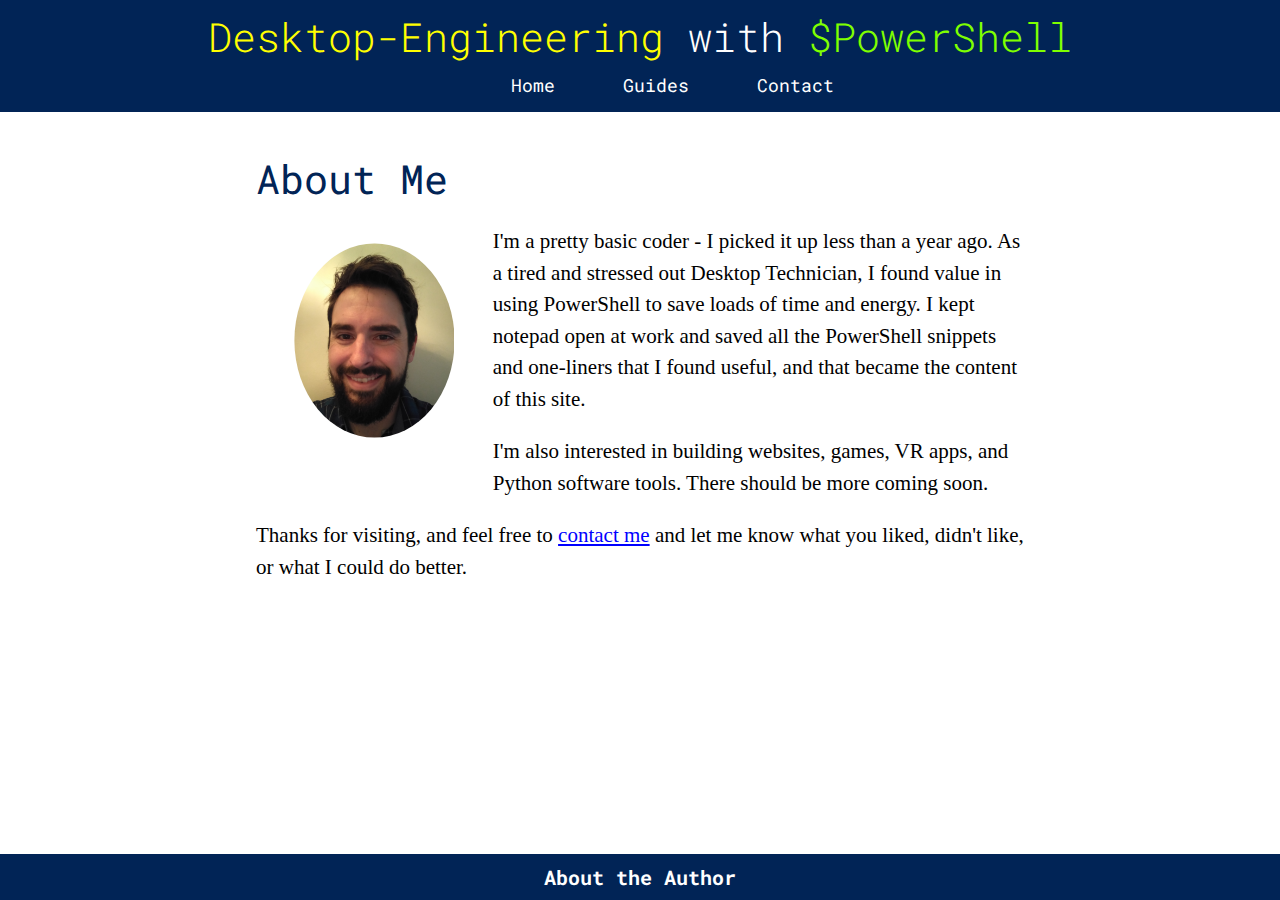
<file: author.html>
<!DOCTYPE html>

<head>
    <meta charset="UTF-8">
    <meta http-equiv="X-UA-Compatible" content="IE=edge">
    <meta name="viewport" content="width=device-width, initial-scale=1.0">

    <title>Desktop-Engineering with PowerShell</title>

    <link rel="stylesheet" href="styles.css">
    <link rel="preconnect" href="https://fonts.gstatic.com">
    <link
        href="https://fonts.googleapis.com/css2?family=Roboto+Mono:ital,wght@0,100;0,200;0,300;0,400;0,500;0,600;0,700;1,100;1,200;1,300;1,400;1,500;1,600;1,700&display=swap"
        rel="stylesheet">
</head>

<body id="home">
    <header>
        <div class="navBackground">
            <div id="pageTitle">
                <div style="color: yellow">
                    Desktop-Engineering<span style="color: white"> with</span><span style="color: chartreuse">
                        $PowerShell</span></div>
            </div>
            <div id="navbar">
                <ul class="nav">
                    <div class="vertical-menu">
                        <a href="./index.html" class="nav-link">Home</a>
                        <a href="./articles.html" class="nav-link">Guides</a>
                        <a href="./contact.html" class="nav-link">Contact</a>
                      </div>

                </ul>
            </div>

        </div>

    <section class="container">
        <div class="articleSpacing">
            <div class="headline">About Me</div>
            <img id="portrait" src="./assets/portrait.PNG">

            <div>
                <p>
                    I'm a pretty basic coder - I picked it up less than a year ago. As a tired and stressed out Desktop Technician, I found value in using PowerShell to save loads of time and energy. I kept 
                    notepad open at work and saved all the PowerShell snippets and one-liners that I found useful, and that became the content of this site.
                </p>
                <p>
                    I'm also interested in building websites, games, VR apps, and Python software tools. There should be more coming soon.
                </p>
                <p>
                    Thanks for visiting, and feel free to <a style="color: blue" href="./contact">contact me</a> and let me know what you liked, didn't like, or what I could do better.
                </p>

                </p>
            </div>

    </section>


    <footer>
        <div>
            <a href="./author.html" class="footer-link">About the Author</a>
        </div>
    </footer>

    <script src="./main.js">

    </script>

</body>
</file>
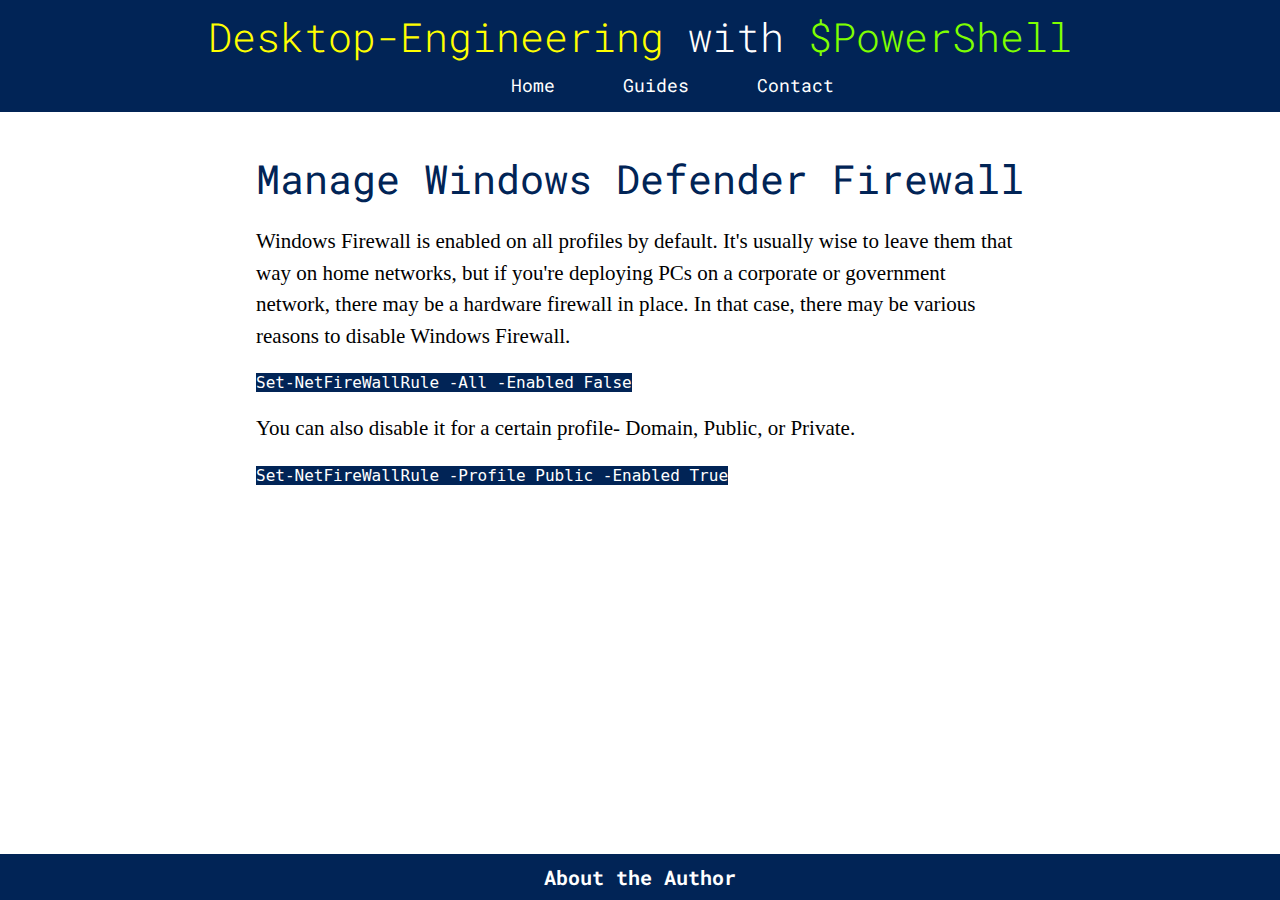
<file: firewall.html>
<!DOCTYPE html>

<head>
    <meta charset="UTF-8">
    <meta http-equiv="X-UA-Compatible" content="IE=edge">
    <meta name="viewport" content="width=device-width, initial-scale=1.0">
    <link rel="stylesheet" href="styles.css">
    <link rel="preconnect" href="https://fonts.gstatic.com">
    <link
        href="https://fonts.googleapis.com/css2?family=Roboto+Mono:ital,wght@0,100;0,200;0,300;0,400;0,500;0,600;0,700;1,100;1,200;1,300;1,400;1,500;1,600;1,700&display=swap"
        rel="stylesheet">
</head>

<body id="home">
    <header>
        <div class="navBackground">
            <div id="pageTitle">
                <div style="color: yellow">
                    Desktop-Engineering<span style="color: white"> with</span><span style="color: chartreuse">
                        $PowerShell</span></div>
            </div>
            <div id="navbar">
                <ul class="nav">
                    <div class="vertical-menu">
                        <a href="./index.html" class="nav-link">Home</a>
                        <a href="./articles.html" class="nav-link">Guides</a>
                        <a href="./contact.html" class="nav-link">Contact</a>
                      </div>

                </ul>
            </div>

        </div>

<section class="container">
    <div class="articleSpacing">    
        <div class="headline">Manage Windows Defender Firewall</div>
        <p>Windows Firewall is enabled on all profiles by default. It's usually wise to leave them that way on home networks, but if you're deploying PCs on a corporate or government network, there may be a hardware firewall in place. In that case,
            there may be various reasons to disable Windows Firewall. </p>
            <code>Set-NetFireWallRule -All -Enabled False</code>
            <p>You can also disable it for a certain profile- Domain, Public, or Private.</p>
            <code>Set-NetFireWallRule -Profile Public -Enabled True</code>
            </div>

            <footer>
                <div>
                    <a href="./author.html" class="footer-link">About the Author</a>
                </div>
            </footer>
</file>
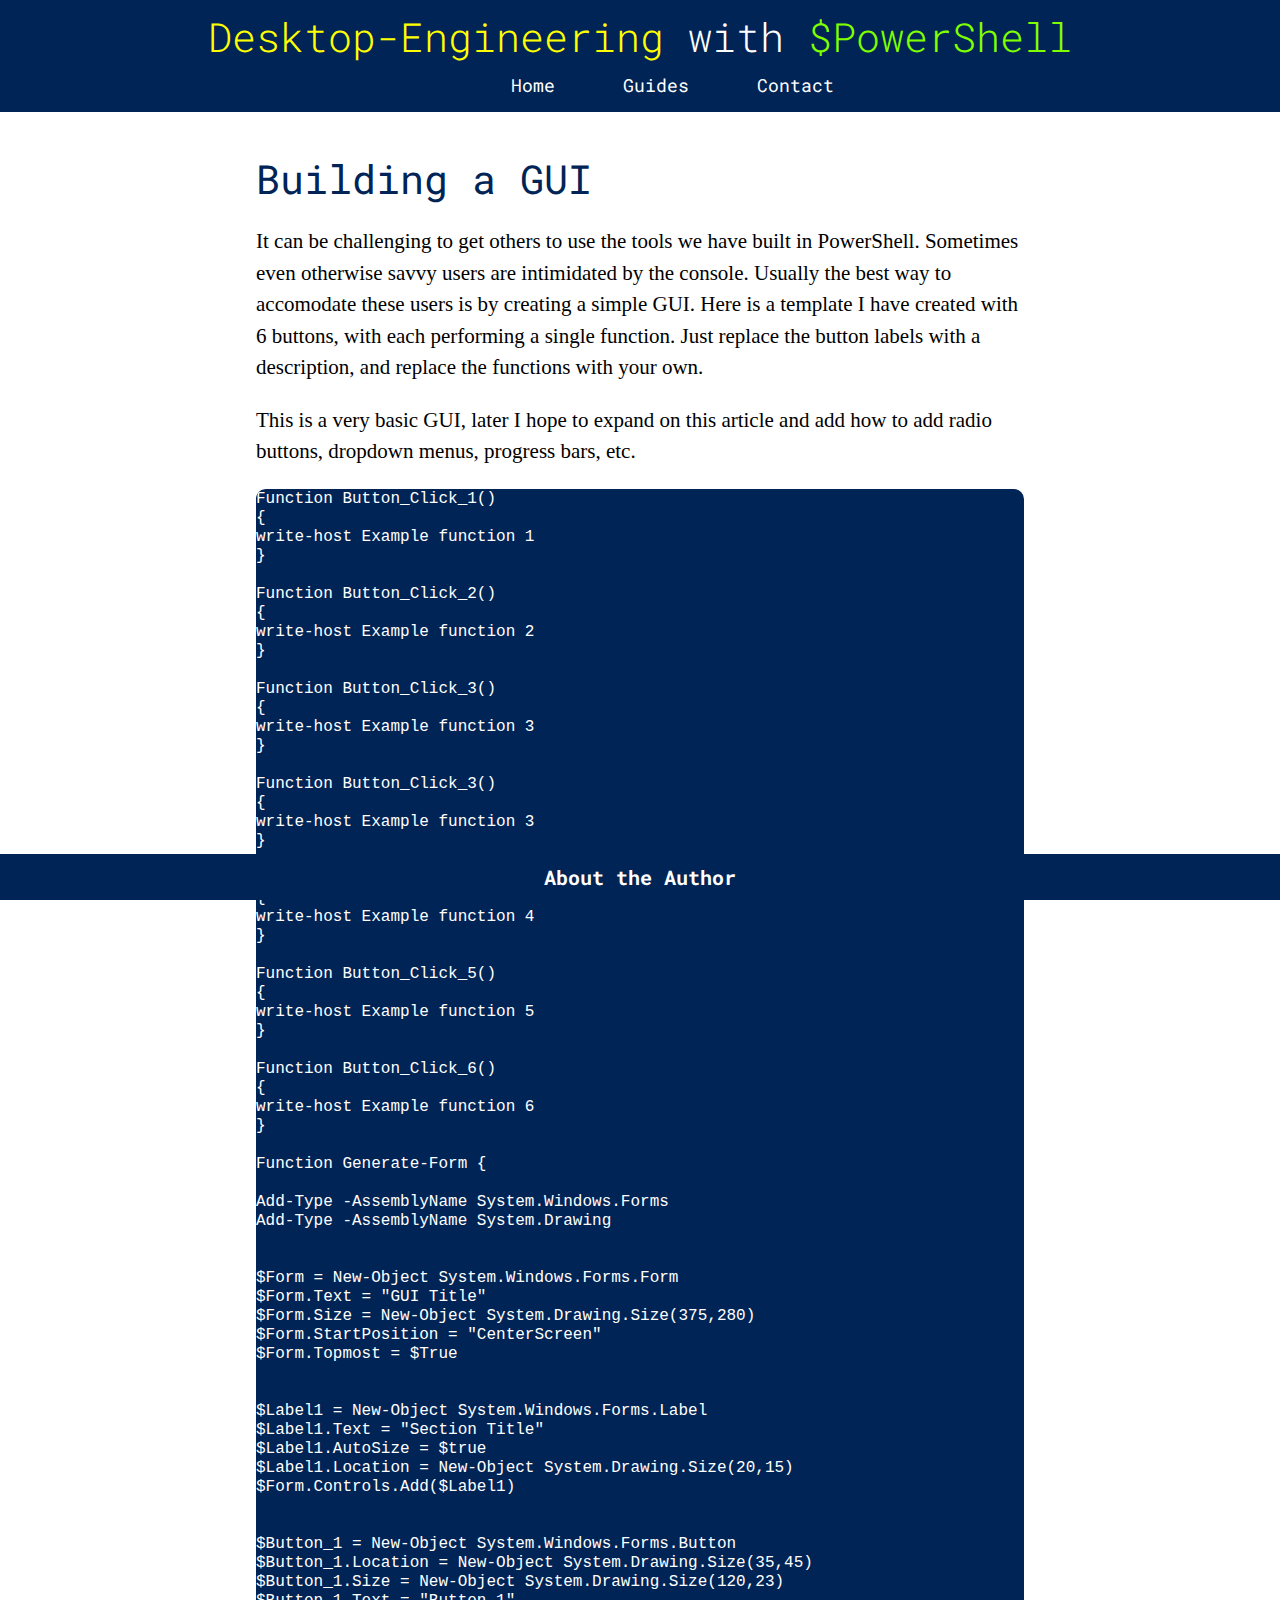
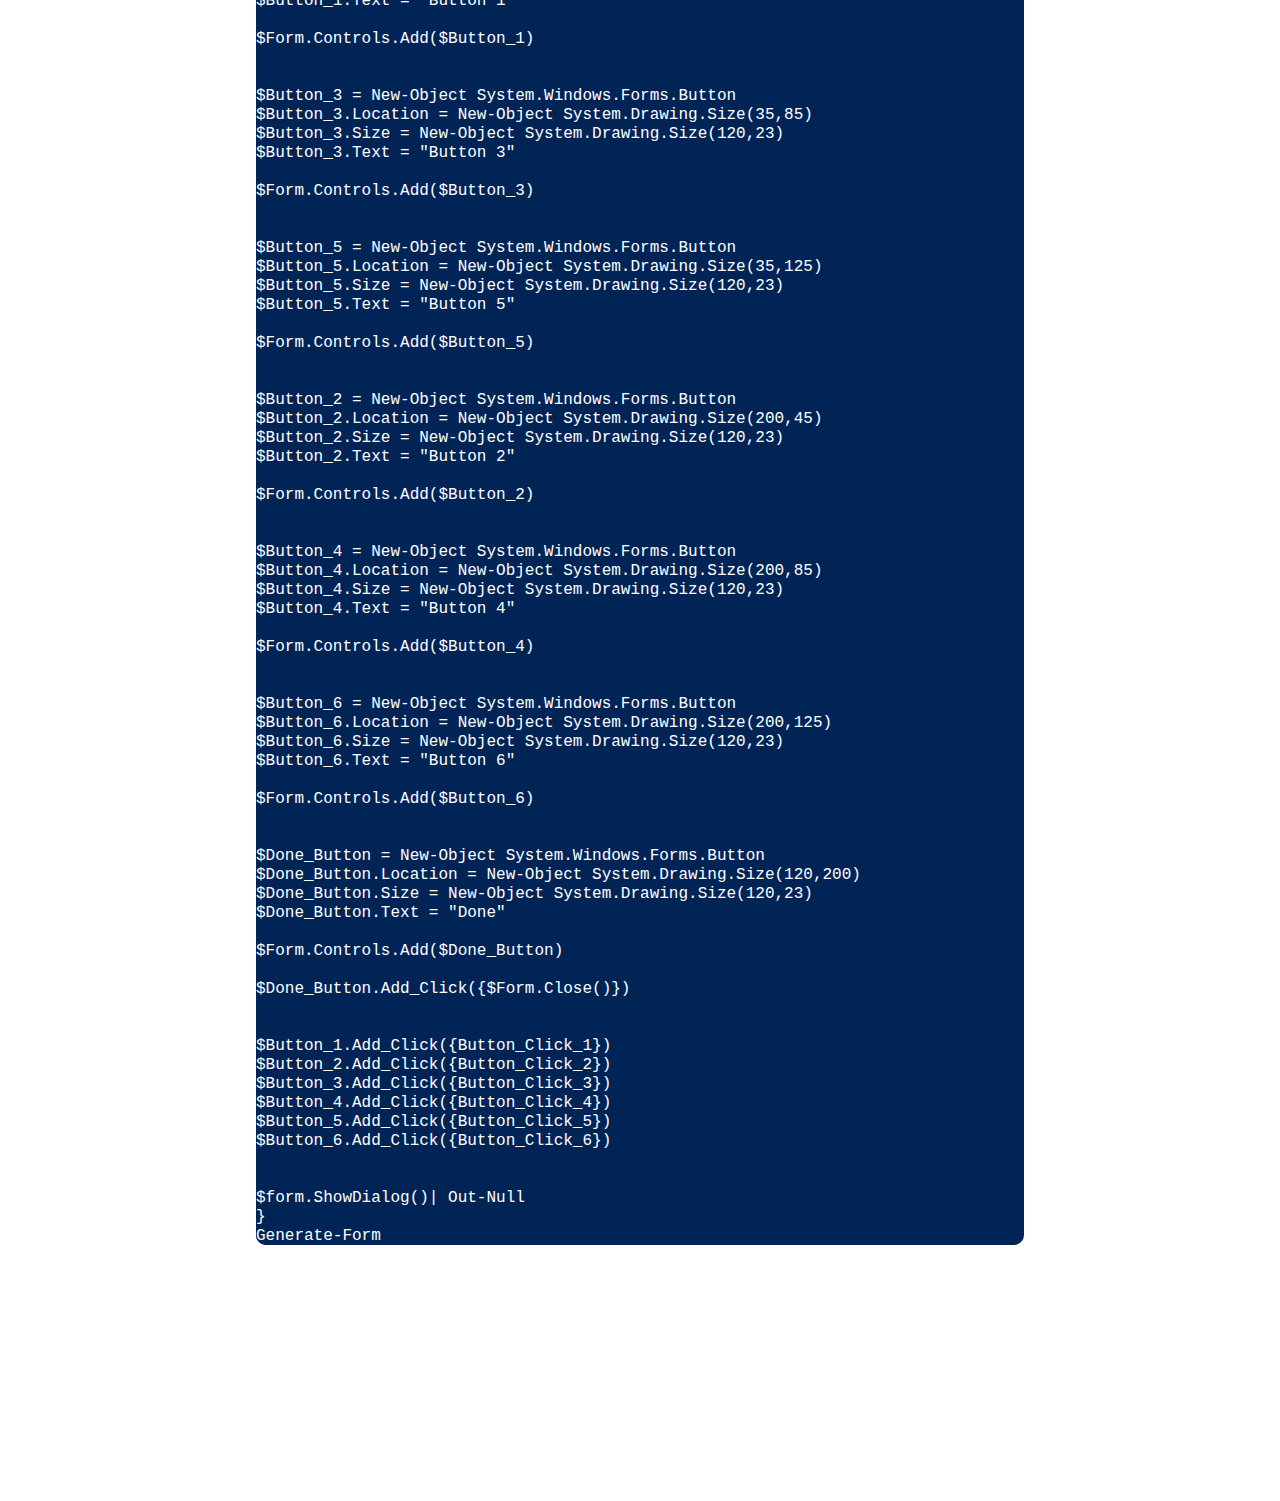
<file: gui.html>
<!DOCTYPE html>

<head>
    <meta charset="UTF-8">
    <meta http-equiv="X-UA-Compatible" content="IE=edge">
    <meta name="viewport" content="width=device-width, initial-scale=1.0">
    <link rel="stylesheet" href="styles.css">
    <link rel="preconnect" href="https://fonts.gstatic.com">
    <link
        href="https://fonts.googleapis.com/css2?family=Roboto+Mono:ital,wght@0,100;0,200;0,300;0,400;0,500;0,600;0,700;1,100;1,200;1,300;1,400;1,500;1,600;1,700&display=swap"
        rel="stylesheet">
</head>

<body id="home">
    <header>
        <div class="navBackground">
            <div id="pageTitle">
                <div style="color: yellow">
                    Desktop-Engineering<span style="color: white"> with</span><span style="color: chartreuse">
                        $PowerShell</span></div>
            </div>
            <div id="navbar">
                <ul class="nav">
                    <div class="vertical-menu">
                        <a href="./index.html" class="nav-link">Home</a>
                        <a href="./articles.html" class="nav-link">Guides</a>
                        <a href="./contact.html" class="nav-link">Contact</a>
                      </div>

                </ul>
            </div>

        </div>

<section class="container">
    <div class="articleSpacing">    
        <div class="headline">Building a GUI</div>
        <div>
            <p>It can be challenging to get others to use the tools we have built in PowerShell. Sometimes even otherwise savvy users are intimidated by the console. Usually the best way to accomodate these users is by
                creating a simple GUI. Here is a template I have created with 6 buttons, with each performing a single function. Just replace the button labels with a description, and replace the functions with your own.</p>
                <p>This is a very basic GUI, later I hope to expand on this article and add how to add radio buttons, dropdown menus, progress bars, etc.
                <div class="code_block">
                <code>
                    Function Button_Click_1()<br>
                    {<br>
                       write-host Example function 1<br>
                    }<br>
                    <br>
                    Function Button_Click_2()<br>
                    {<br>
                       write-host Example function 2<br>
                    }<br>
                    <br>
                    Function Button_Click_3()<br>
                    {<br>
                       write-host Example function 3<br>
                    }<br>
                    <br>
                    Function Button_Click_3()<br>
                    {<br>
                       write-host Example function 3<br>
                    }<br>
                    <br>
                    Function Button_Click_4()<br>
                    {<br>
                       write-host Example function 4<br>
                    }<br>
                    <br>
                    Function Button_Click_5()<br>
                    {<br>
                       write-host Example function 5<br>
                    }<br>
                    <br>
                    Function Button_Click_6()<br>
                    {<br>
                       write-host Example function 6<br>
                    }<br>
                    <br>
                    Function Generate-Form {<br>
                        <br>
                        Add-Type -AssemblyName System.Windows.Forms<br> 
                        Add-Type -AssemblyName System.Drawing<br>
                        <br>
                        <br>
                        $Form = New-Object System.Windows.Forms.Form<br>
                        $Form.Text = "GUI Title"<br>
                        $Form.Size = New-Object System.Drawing.Size(375,280)<br>
                        $Form.StartPosition = "CenterScreen"<br>
                        $Form.Topmost = $True<br>
                        <br>
                        <br>
                        $Label1 = New-Object System.Windows.Forms.Label<br>
                        $Label1.Text = "Section Title"<br>
                        $Label1.AutoSize = $true<br>
                        $Label1.Location = New-Object System.Drawing.Size(20,15)<br>
                        $Form.Controls.Add($Label1)<br>
                        <br>
                        <br>
                        $Button_1 = New-Object System.Windows.Forms.Button<br>
                        $Button_1.Location = New-Object System.Drawing.Size(35,45)<br>
                        $Button_1.Size = New-Object System.Drawing.Size(120,23)<br>
                        $Button_1.Text = "Button 1"<br>
                        <br>
                        $Form.Controls.Add($Button_1)<br>
                        <br>
                        <br>
                        $Button_3 = New-Object System.Windows.Forms.Button<br>
                        $Button_3.Location = New-Object System.Drawing.Size(35,85)<br>
                        $Button_3.Size = New-Object System.Drawing.Size(120,23)<br>
                        $Button_3.Text = "Button 3"<br>
                        <br>
                        $Form.Controls.Add($Button_3)<br>
                        <br>
                        <br>
                        $Button_5 = New-Object System.Windows.Forms.Button<br>
                        $Button_5.Location = New-Object System.Drawing.Size(35,125)<br>
                        $Button_5.Size = New-Object System.Drawing.Size(120,23)<br>
                        $Button_5.Text = "Button 5"<br>
                        <br>
                        $Form.Controls.Add($Button_5)<br>
                        <br>
                        <br>
                        $Button_2 = New-Object System.Windows.Forms.Button<br>
                        $Button_2.Location = New-Object System.Drawing.Size(200,45)<br>
                        $Button_2.Size = New-Object System.Drawing.Size(120,23)<br>
                        $Button_2.Text = "Button 2"<br>
                        <br>
                        $Form.Controls.Add($Button_2)<br>
                        <br>
                        <br>
                        $Button_4 = New-Object System.Windows.Forms.Button<br>
                        $Button_4.Location = New-Object System.Drawing.Size(200,85)<br>
                        $Button_4.Size = New-Object System.Drawing.Size(120,23)<br>
                        $Button_4.Text = "Button 4"<br>
                        <br>
                        $Form.Controls.Add($Button_4)<br>
                        <br>
                        <br>
                        $Button_6 = New-Object System.Windows.Forms.Button<br>
                        $Button_6.Location = New-Object System.Drawing.Size(200,125)<br>
                        $Button_6.Size = New-Object System.Drawing.Size(120,23)<br>
                        $Button_6.Text = "Button 6"<br>
                        <br>
                        $Form.Controls.Add($Button_6)<br>
                        <br>
                    
                        <br>
                        $Done_Button = New-Object System.Windows.Forms.Button<br>
                        $Done_Button.Location = New-Object System.Drawing.Size(120,200)<br>
                        $Done_Button.Size = New-Object System.Drawing.Size(120,23)<br>
                        $Done_Button.Text = "Done"<br>
                        <br>
                        $Form.Controls.Add($Done_Button)<br>
                        <br>
                        $Done_Button.Add_Click({$Form.Close()})<br>
                        <br>
                        <br>
                        $Button_1.Add_Click({Button_Click_1})<br>
                        $Button_2.Add_Click({Button_Click_2})<br>
                        $Button_3.Add_Click({Button_Click_3})<br>
                        $Button_4.Add_Click({Button_Click_4})<br>
                        $Button_5.Add_Click({Button_Click_5})<br>
                        $Button_6.Add_Click({Button_Click_6})<br>
                        <br>
                        <br>
                        $form.ShowDialog()| Out-Null<br>
                    } <br>
                    Generate-Form</code></div class="code_block">
            </p>
        </div>
</section>

<footer>
    <div>
        <a href="./author.html" class="footer-link">About the Author</a>
    </div>
</footer>

</body>
</file>
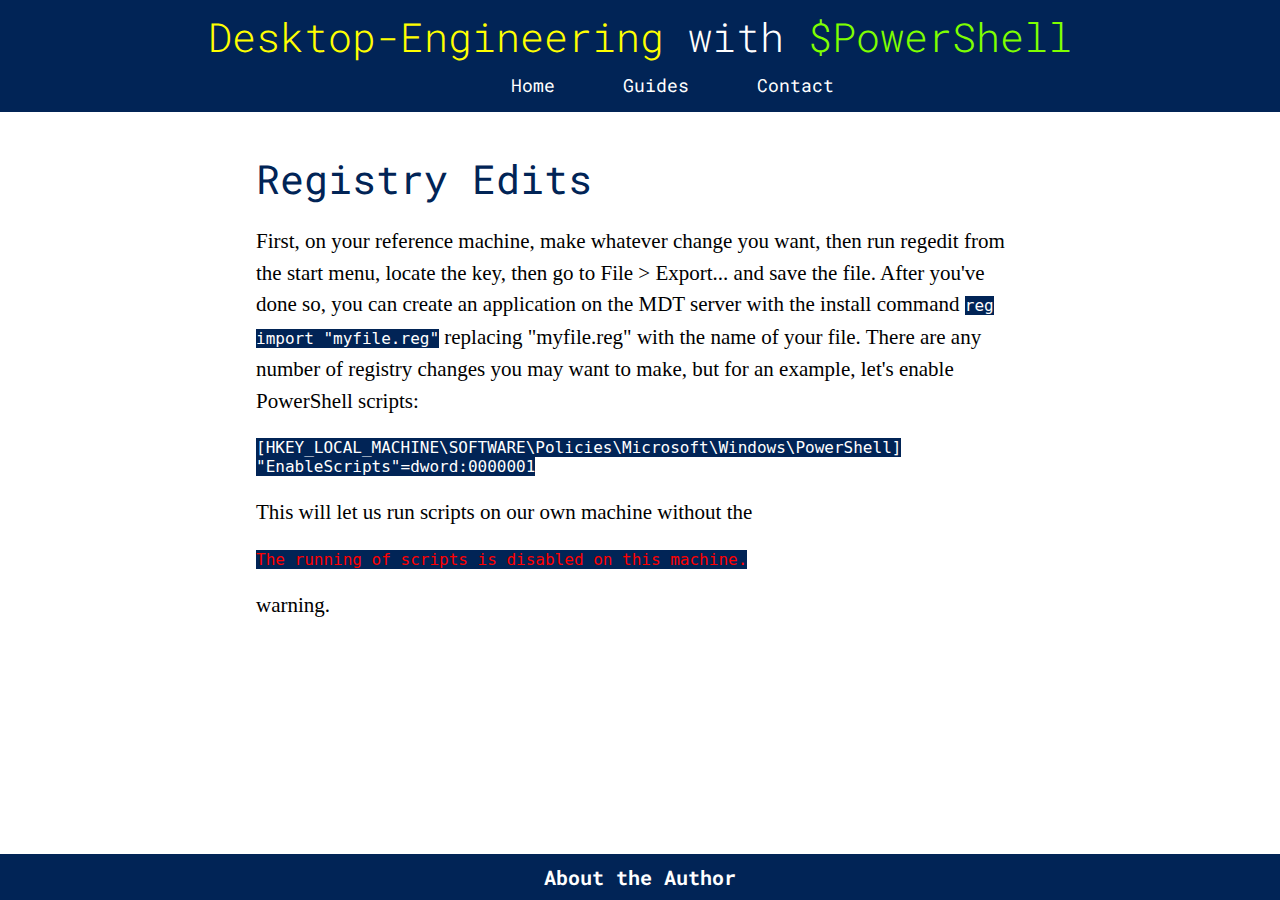
<file: registry.html>
<!DOCTYPE html>

<head>
    <meta charset="UTF-8">
    <meta http-equiv="X-UA-Compatible" content="IE=edge">
    <meta name="viewport" content="width=device-width, initial-scale=1.0">
    <link rel="stylesheet" href="styles.css">
    <link rel="preconnect" href="https://fonts.gstatic.com">
    <link
        href="https://fonts.googleapis.com/css2?family=Roboto+Mono:ital,wght@0,100;0,200;0,300;0,400;0,500;0,600;0,700;1,100;1,200;1,300;1,400;1,500;1,600;1,700&display=swap"
        rel="stylesheet">
</head>

<body id="home">
    <header>
        <div class="navBackground">
            <div id="pageTitle">
                <div style="color: yellow">
                    Desktop-Engineering<span style="color: white"> with</span><span style="color: chartreuse">
                        $PowerShell</span></div>
            </div>
            <div id="navbar">
                <ul class="nav">
                    <div class="vertical-menu">
                        <a href="./index.html" class="nav-link">Home</a>
                        <a href="./articles.html" class="nav-link">Guides</a>
                        <a href="./contact.html" class="nav-link">Contact</a>
                      </div>

                </ul>
            </div>

        </div>

<section class="container">
    <div class="articleSpacing">
    <div class="headline">Registry Edits</div>

    <p> First, on your reference machine, make whatever change you want, then run regedit from the start menu, locate the
        key, then go to File > Export... and
        save the file. After you've done so, you can create an application on the MDT server with the install command
        <code>reg import "myfile.reg"</code> replacing "myfile.reg" with the name of your file. There are any number of
        registry changes you may want to make, but for an example, let's enable PowerShell scripts:</p>

    <div>
        <code>
            [HKEY_LOCAL_MACHINE\SOFTWARE\Policies\Microsoft\Windows\PowerShell]<br>"EnableScripts"=dword:0000001<br>
        </code>
    </div>

    <p> This will let us run scripts on our own machine without the</p>
        <code style="color: red">The running of scripts is disabled on this machine.</code>
    <p> warning.</p>
    </div>
    
</section>

<footer>
    <div>
        <a href="./author.html" class="footer-link">About the Author</a>
    </div>
</footer>

</body>
</file>
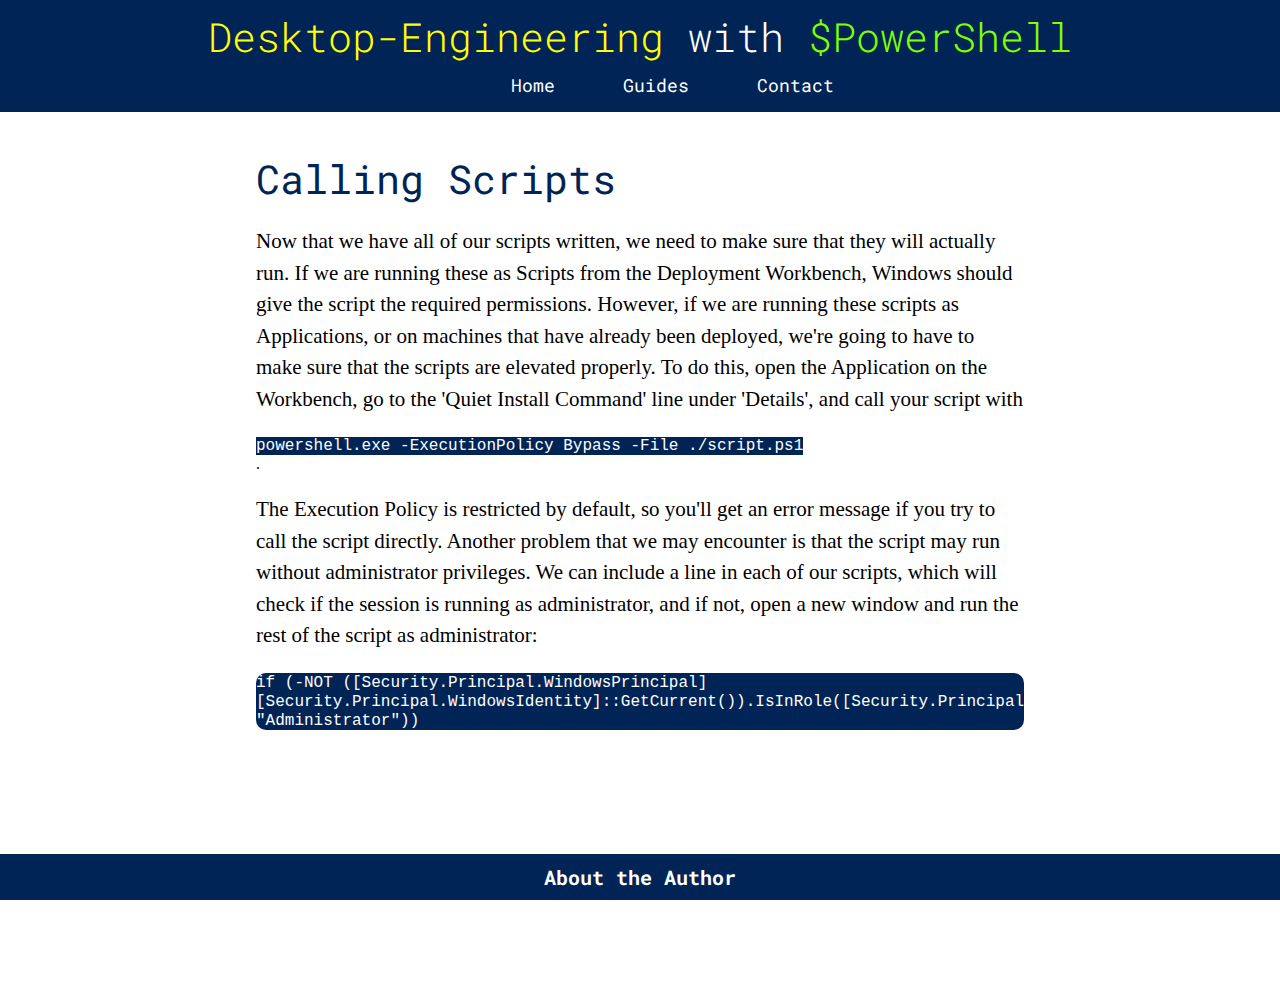
<file: script.html>
<!DOCTYPE html>

<head>
    <meta charset="UTF-8">
    <meta http-equiv="X-UA-Compatible" content="IE=edge">
    <meta name="viewport" content="width=device-width, initial-scale=1.0">
    <link rel="stylesheet" href="styles.css">
    <link rel="preconnect" href="https://fonts.gstatic.com">
    <link
        href="https://fonts.googleapis.com/css2?family=Roboto+Mono:ital,wght@0,100;0,200;0,300;0,400;0,500;0,600;0,700;1,100;1,200;1,300;1,400;1,500;1,600;1,700&display=swap"
        rel="stylesheet">
</head>

    <body id="home">
        <header>
            <div class="navBackground">
                <div id="pageTitle">
                    <div style="color: yellow">
                        Desktop-Engineering<span style="color: white"> with</span><span style="color: chartreuse">
                            $PowerShell</span></div>
                </div>
                <div id="navbar">
                    <ul class="nav">
                        <div class="vertical-menu">
                            <a href="./index.html" class="nav-link">Home</a>
                            <a href="./articles.html" class="nav-link">Guides</a>
                            <a href="./contact.html" class="nav-link">Contact</a>
                          </div>
    
                    </ul>
                </div>
    
            </div>

    <section class="container">
        <div class="articleSpacing">
            <div class="headline">Calling Scripts</div>

            <p> Now that we have all of our scripts written, we need to make sure that they will actually run. If we are running these as Scripts from the Deployment Workbench, Windows should give the script the required permissions. However, if we are running
                these scripts as Applications, or on machines that have already been deployed, we're going to have to make sure that the scripts are elevated properly. To do this, open the Application on the Workbench, go to the 'Quiet Install Command' line under 'Details', 
                and call your script with</p>
        
                <div>
                    <code>powershell.exe -ExecutionPolicy Bypass -File ./script.ps1</code>
                </div>.<br>
        
            <p> The Execution Policy is restricted by default, so you'll get an error message if you try to call the script directly. Another problem that we may encounter
                is that the script may run without administrator privileges. We can include a line in each of our scripts, which will check if the session is running as administrator, and if not, open a new window and run the rest of the script as administrator:</p>

                <div class="code_block">
                    <code>if (-NOT ([Security.Principal.WindowsPrincipal][Security.Principal.WindowsIdentity]::GetCurrent()).IsInRole([Security.Principal.WindowsBuiltInRole] "Administrator"))</code>
                </div>
    </div>
</section>

<footer>
    <div>
        <a href="./author.html" class="footer-link">About the Author</a>
    </div>
</footer>

</body>
</file>
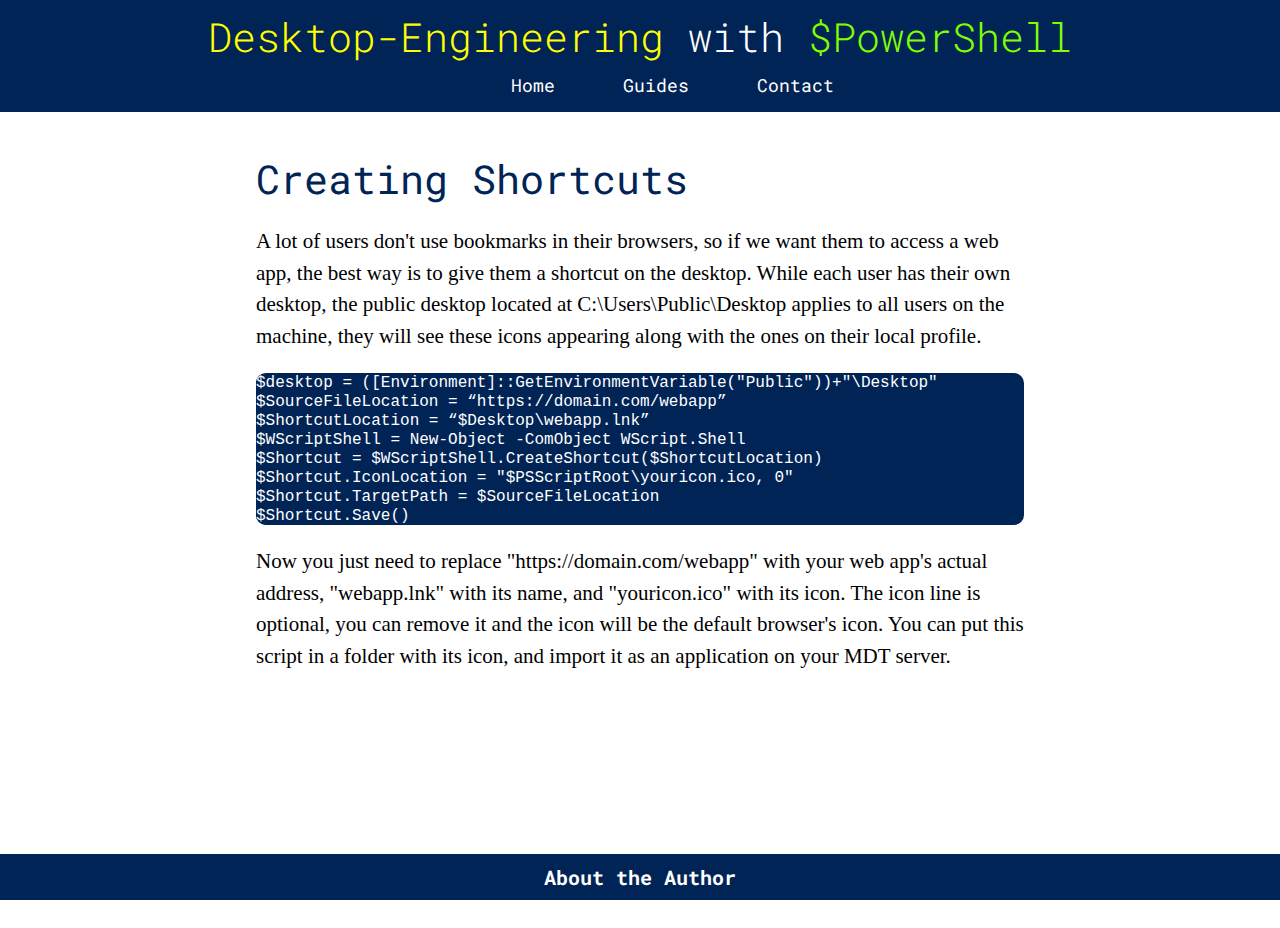
<file: shortcut.html>
<!DOCTYPE html>

<head>
    <meta charset="UTF-8">
    <meta http-equiv="X-UA-Compatible" content="IE=edge">
    <meta name="viewport" content="width=device-width, initial-scale=1.0">
    <link rel="stylesheet" href="styles.css">
    <link rel="preconnect" href="https://fonts.gstatic.com">
    <link
        href="https://fonts.googleapis.com/css2?family=Roboto+Mono:ital,wght@0,100;0,200;0,300;0,400;0,500;0,600;0,700;1,100;1,200;1,300;1,400;1,500;1,600;1,700&display=swap"
        rel="stylesheet">
</head>

<body id="home">
    <header>
        <div class="navBackground">
            <div id="pageTitle">
                <div style="color: yellow">
                    Desktop-Engineering<span style="color: white"> with</span><span style="color: chartreuse">
                        $PowerShell</span></div>
            </div>
            <div id="navbar">
                <ul class="nav">
                    <div class="vertical-menu">
                        <a href="./index.html" class="nav-link">Home</a>
                        <a href="./articles.html" class="nav-link">Guides</a>
                        <a href="./contact.html" class="nav-link">Contact</a>
                      </div>

                </ul>
            </div>

        </div>
      
<section class="container">
    <div class="articleSpacing">
        <div class="headline">Creating Shortcuts</div>

        <p> A lot of users don't use bookmarks in their browsers, so if we want them to access a web app, the best way is to give them a shortcut on the desktop. While each user has their own desktop, the public desktop located at C:\Users\Public\Desktop 
            applies to all users on the machine, they will see these icons appearing along with the ones on their local profile.</p> 
        
            <div class="code_block">
                <code>$desktop = ([Environment]::GetEnvironmentVariable("Public"))+"\Desktop"<br>$SourceFileLocation = “https://domain.com/webapp”<br>
                $ShortcutLocation = “$Desktop\webapp.lnk”<br>$WScriptShell = New-Object -ComObject WScript.Shell<br>$Shortcut = $WScriptShell.CreateShortcut($ShortcutLocation)<br>$Shortcut.IconLocation = "$PSScriptRoot\youricon.ico, 0"<br>
                $Shortcut.TargetPath = $SourceFileLocation<br>$Shortcut.Save()</code>
            </div>
  
        <p> Now you just need to replace "https://domain.com/webapp" with your web app's actual address, "webapp.lnk" with its name, and "youricon.ico" with its icon. The icon line is optional, you can remove it and the icon will be the default browser's icon. 
            You can put this script in a folder with its icon, and import it as an application on your MDT server.
        </p>
        </div>
</section>

<footer>
    <div>
        <a href="./author.html" class="footer-link">About the Author</a>
    </div>
</footer>

</body>
</file>
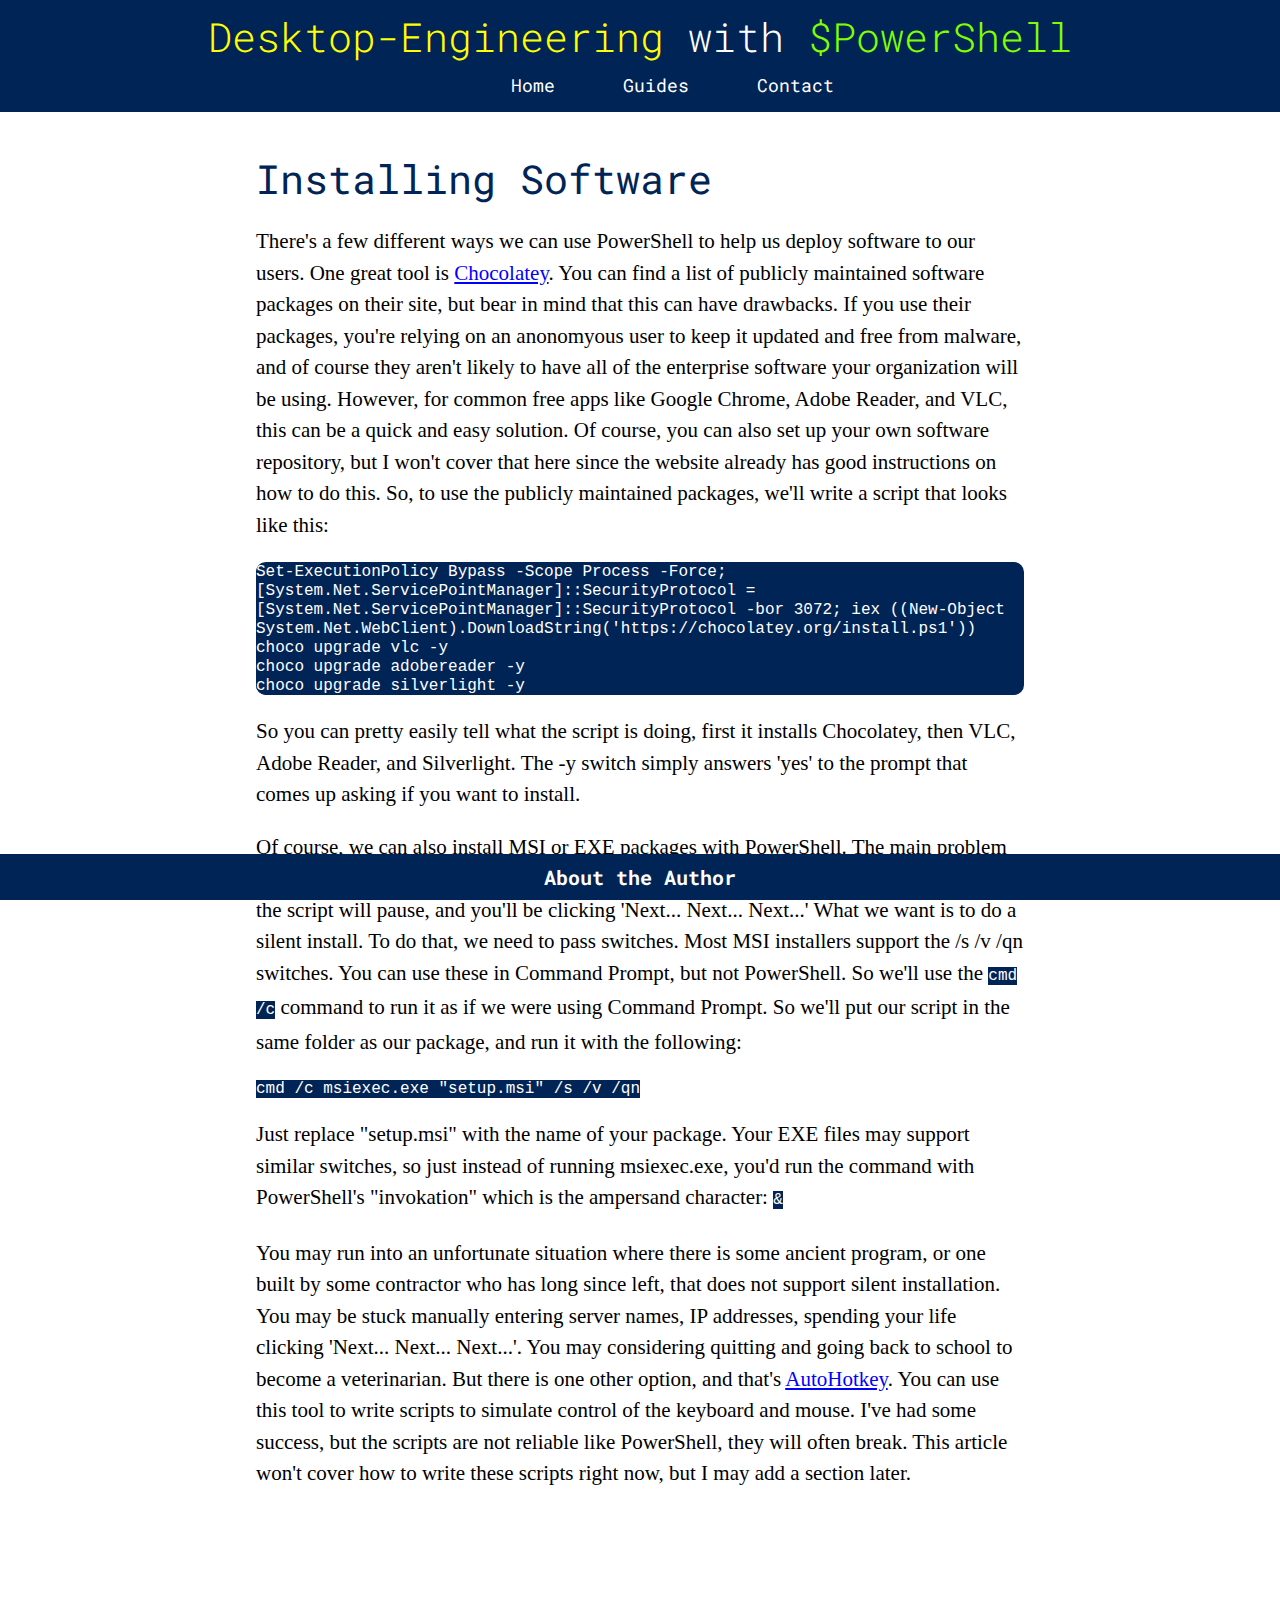
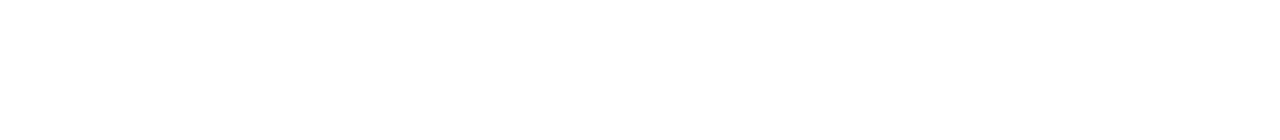
<file: software.html>
<!DOCTYPE html>

<head>
    <meta charset="UTF-8">
    <meta http-equiv="X-UA-Compatible" content="IE=edge">
    <meta name="viewport" content="width=device-width, initial-scale=1.0">
    <link rel="stylesheet" href="styles.css">
    <link rel="preconnect" href="https://fonts.gstatic.com">
    <link
        href="https://fonts.googleapis.com/css2?family=Roboto+Mono:ital,wght@0,100;0,200;0,300;0,400;0,500;0,600;0,700;1,100;1,200;1,300;1,400;1,500;1,600;1,700&display=swap"
        rel="stylesheet">
</head>

<body id="home">
    <header>
        <div class="navBackground">
            <div id="pageTitle">
                <div style="color: yellow">
                    Desktop-Engineering<span style="color: white"> with</span><span style="color: chartreuse">
                        $PowerShell</span></div>
            </div>
            <div id="navbar">
                <ul class="nav">
                    <div class="vertical-menu">
                        <a href="./index.html" class="nav-link">Home</a>
                        <a href="./articles.html" class="nav-link">Guides</a>
                        <a href="./contact.html" class="nav-link">Contact</a>
                      </div>

                </ul>
            </div>

        </div>

<section class="container">
    <div class="articleSpacing">
        <div class="headline">Installing Software</div>

        <p> There's a few different ways we can use PowerShell to help us deploy software to our users. One great tool is <a href=https://chocolatey.org target="_blank" rel="noopener noreferrer" style="color: blue">Chocolatey</a>. You can find a list of publicly maintained software packages on their site, but bear in 
            mind that this can have drawbacks. If you use their packages, you're relying on an anonomyous user to keep it updated and free from malware, and of course they aren't likely to have all of the enterprise software your organization will be using. However, for common
            free apps like Google Chrome, Adobe Reader, and VLC, this can be a quick and easy solution. Of course, you can also set up your own software repository, but I won't cover that here since the website already has good instructions on how to do this. So,
            to use the publicly maintained packages, we'll write a script that looks like this:</p>

            <div class="code_block">
                <code>Set-ExecutionPolicy Bypass -Scope Process -Force; [System.Net.ServicePointManager]::SecurityProtocol = [System.Net.ServicePointManager]::SecurityProtocol -bor 3072; iex ((New-Object System.Net.WebClient).DownloadString('https://chocolatey.org/install.ps1'))
                    <br>choco upgrade vlc -y<br>choco upgrade adobereader -y<br>choco upgrade silverlight -y
                </code>
            </div>

        <p> So you can pretty easily tell what the script is doing, first it installs Chocolatey, then VLC, Adobe Reader, and Silverlight. The -y switch simply answers 'yes' to the prompt that comes up asking if you want to install.</p>
        <p> Of course, we can also install MSI or EXE packages with PowerShell. The main problem we'll run into is passing switches- if we simply run the installer, a window will open and the script will pause, and you'll be clicking 'Next... Next... Next...' What we 
            want is to do a silent install. To do that, we need to pass switches. Most MSI installers support the /s /v /qn switches. You can use these in Command Prompt, but not PowerShell. So we'll use the <code>cmd /c</code> command to run it as if we were
            using Command Prompt. So we'll put our script in the same folder as our package, and run it with the following:<div><code>cmd /c msiexec.exe "setup.msi" /s /v /qn</code></div><p> Just replace "setup.msi" with the name of your package. Your EXE files may support similar
            switches, so just instead of running msiexec.exe, you'd run the command with PowerShell's "invokation" which is the ampersand character: <code>&</code></p>
        </p>
        <p> You may run into an unfortunate situation where there is some ancient program, or one built by some contractor who has long since left, that does not support silent installation. You may be stuck manually entering server names, IP addresses, spending your
            life clicking 'Next... Next... Next...'. You may considering quitting and going back to school to become a veterinarian. But there is one other option, and that's <a href="https://www.autohotkey.com/" target="_blank" rel="noopener noreferrer" style="color: blue">AutoHotkey</a>. You can use this tool to write scripts
            to simulate control of the keyboard and mouse. I've had some success, but the scripts are not reliable like PowerShell, they will often break. This article won't cover how to write these scripts right now, but I may add a section later.
        </p>
        </div>
</section>

<footer>
    <div class="wrapper">
        <a href="./author.html" class="footer-link">About the Author</a>
        <div class="push"></div>
</div>
</footer>

</body>
</file>
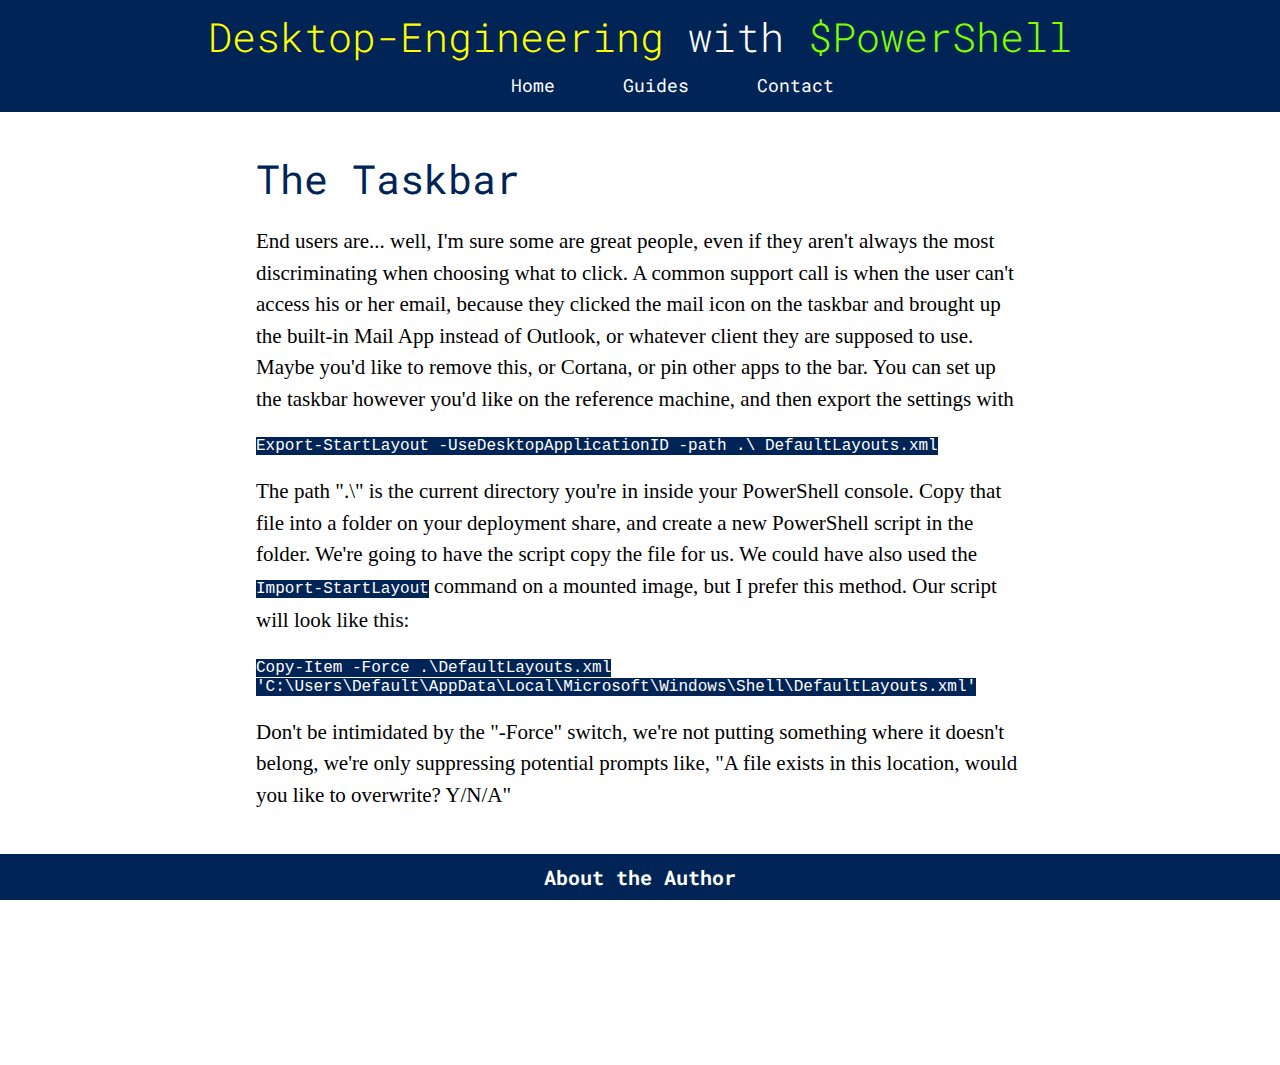
<file: taskbar.html>
<!DOCTYPE html>

<head>
    <meta charset="UTF-8">
    <meta http-equiv="X-UA-Compatible" content="IE=edge">
    <meta name="viewport" content="width=device-width, initial-scale=1.0">
    <link rel="stylesheet" href="styles.css">
    <link rel="preconnect" href="https://fonts.gstatic.com">
    <link
        href="https://fonts.googleapis.com/css2?family=Roboto+Mono:ital,wght@0,100;0,200;0,300;0,400;0,500;0,600;0,700;1,100;1,200;1,300;1,400;1,500;1,600;1,700&display=swap"
        rel="stylesheet">
</head>

<body id="home">
    <header>
        <div class="navBackground">
            <div id="pageTitle">
                <div style="color: yellow">
                    Desktop-Engineering<span style="color: white"> with</span><span style="color: chartreuse">
                        $PowerShell</span></div>
            </div>
            <div id="navbar">
                <ul class="nav">
                    <div class="vertical-menu">
                        <a href="./index.html" class="nav-link">Home</a>
                        <a href="./articles.html" class="nav-link">Guides</a>
                        <a href="./contact.html" class="nav-link">Contact</a>
                      </div>

                </ul>
            </div>

        </div>

<section class="container">
    <div class="articleSpacing">
        <div class="headline">The Taskbar</div>
            <div>
                <p> End users are... well, I'm sure some are great people, even if they aren't always the most discriminating when
                    choosing what to click. A common support call is when the user can't access his or her email, because they
                    clicked the mail icon on the taskbar and brought up the built-in Mail App instead of Outlook, or whatever client they are supposed to use. Maybe
                    you'd like to remove this, or Cortana, or pin other apps to the bar. You can set up the taskbar however you'd
                    like on the reference machine, and then export the settings with</p>

                    <div>
                        <code>Export-StartLayout -UseDesktopApplicationID -path .\ DefaultLayouts.xml</code>
                    </div>

                <p> The path ".\" is the current directory you're in inside your PowerShell console. Copy that file into a folder on
                    your deployment share, and create a new PowerShell script in the folder. We're going to have the script copy the file for us. We could have also
                    used the <code>Import-StartLayout</code> command on a mounted image, but I prefer this method. Our script will
                    look like this:</p>

                    <div>
                        <code>Copy-Item -Force .\DefaultLayouts.xml 'C:\Users\Default\AppData\Local\Microsoft\Windows\Shell\DefaultLayouts.xml'</code>
                    </div>

                <p> Don't be intimidated by the "-Force" switch, we're not putting something where it doesn't belong, we're only
                    suppressing potential prompts like, "A file exists in this location, would you like to overwrite? Y/N/A"</p>
            </div>  
</section>

<footer>
    <div>
        <a href="./author.html" class="footer-link">About the Author</a>
    </div>
</footer>

</body>
</file>
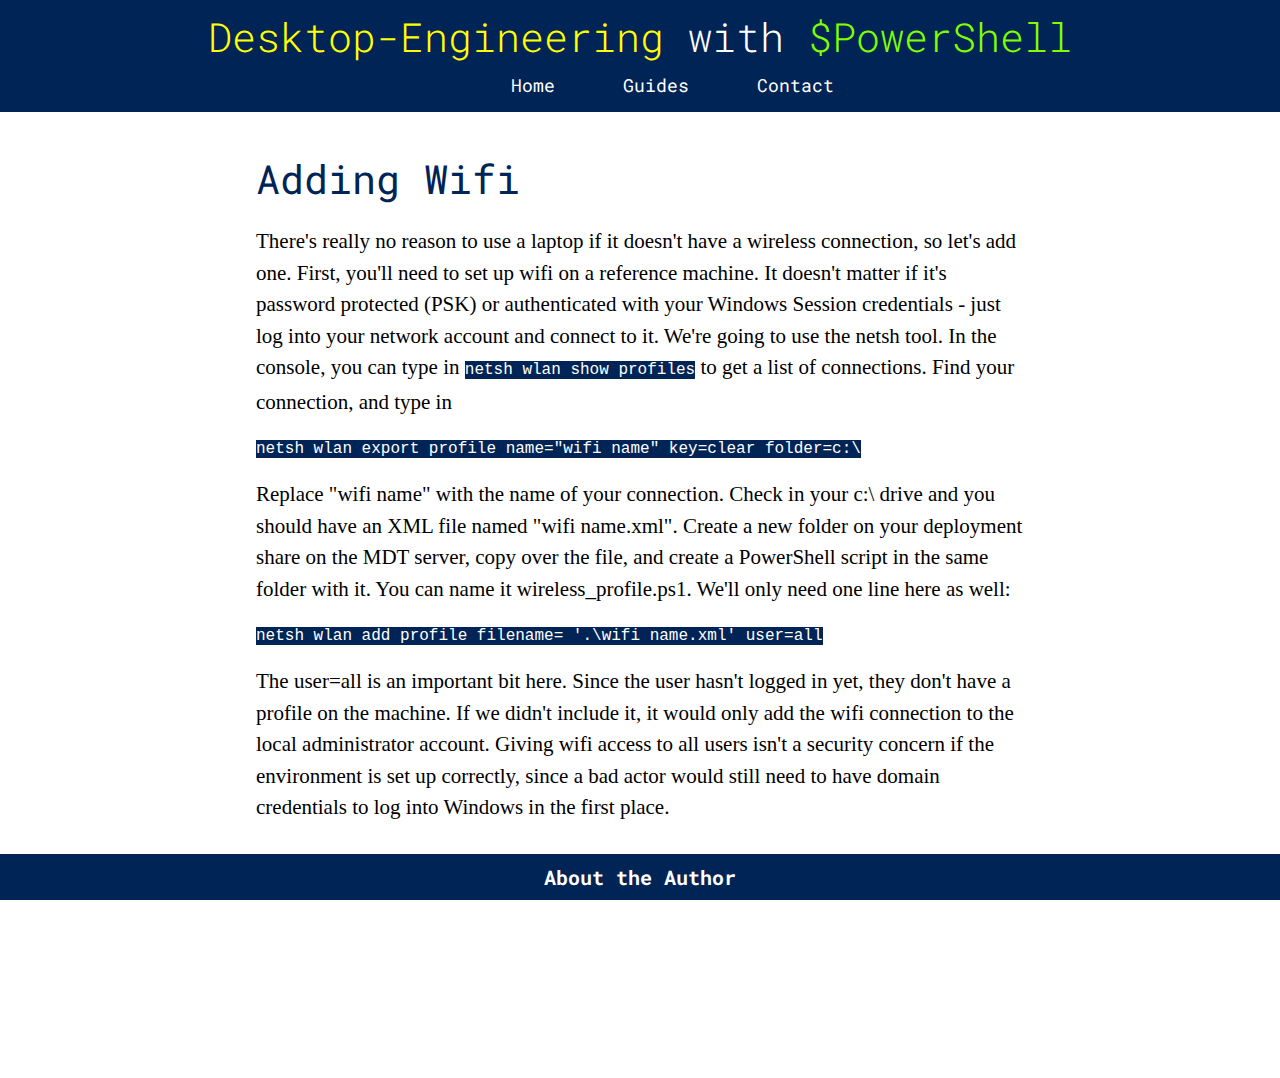
<file: wifi.html>
<!DOCTYPE html>

<head>
    <meta charset="UTF-8">
    <meta http-equiv="X-UA-Compatible" content="IE=edge">
    <meta name="viewport" content="width=device-width, initial-scale=1.0">
    <link rel="stylesheet" href="styles.css">
    <link rel="preconnect" href="https://fonts.gstatic.com">
    <link
        href="https://fonts.googleapis.com/css2?family=Roboto+Mono:ital,wght@0,100;0,200;0,300;0,400;0,500;0,600;0,700;1,100;1,200;1,300;1,400;1,500;1,600;1,700&display=swap"
        rel="stylesheet">
</head>

<body id="home">
    <header>
        <div class="navBackground">
            <div id="pageTitle">
                <div style="color: yellow">
                    Desktop-Engineering<span style="color: white"> with</span><span style="color: chartreuse">
                        $PowerShell</span></div>
            </div>
            <div id="navbar">
                <ul class="nav">
                    <div class="vertical-menu">
                        <a href="./index.html" class="nav-link">Home</a>
                        <a href="./articles.html" class="nav-link">Guides</a>
                        <a href="./contact.html" class="nav-link">Contact</a>
                      </div>

                </ul>
            </div>

        </div>

<section class="container">
    <div class="articleSpacing">

    <div class="headline">Adding Wifi</div>
    <div>
        <p> There's really no reason to use a laptop if it doesn't have a wireless connection, so let's add one. First, you'll need to set up wifi on a reference machine. It doesn't matter if it's password protected (PSK) or authenticated with your Windows Session 
            credentials - just log into your network account and connect to it. We're going to use the netsh tool. In the console, you can type in <code>netsh wlan show profiles</code> to get a list of connections. Find your connection, and type in</p>

            <div>
                <code>
                    netsh wlan export profile name="wifi name" key=clear folder=c:\
                </code>
            </div>

        <p> Replace "wifi name" with the name of your connection. Check in your c:\ drive and you should have an XML file named "wifi name.xml". Create a new folder on your deployment share on the MDT server, copy over the file, and create a PowerShell script in
            the same folder with it. You can name it wireless_profile.ps1. We'll only need one line here as well:</p>
        
        <div>
            <code>
                netsh wlan add profile filename= '.\wifi name.xml' user=all
            </code>
        </div>
        
        <p> The user=all is an important bit here. Since the user hasn't logged in yet, 
            they don't have a profile on the machine. If we didn't include it, it would only add the wifi connection to the local administrator account. Giving wifi access to all users isn't a security concern if the environment is set up correctly, since a bad actor 
            would still need to have domain credentials to log into Windows in the first place.</p>
    </div>
  </section>

<footer>
    <div>
        <a href="./author.html" class="footer-link">About the Author</a>
    </div>
</footer>

</body>
</file>
<file: styles.css>
html, body {
    width: 100%;
    height: 100%;
    scroll-behavior: smooth;
}

body {
    margin: 0;
    display: flex;
    flex-direction: column;
    min-height: 100vh;
}

section {
    padding-bottom: 10%;
}

.articles {
    margin: 0;
    width: 100%;
}

.container {
    background-color: white;
    
}

.table_of_contents {
    color: black;
    font-size: 24px;
    line-height: 150%;
    font-family: 'Roboto Mono', monospace;
}

.contact_links {
        color: black;
        font-size: 24px;
        line-height: 150%;
        font-family: 'Roboto Mono', monospace;
        white-space: nowrap;
        margin-left: 5%;
        margin-right: 3%;
        margin-top: 10%;
}

/* Background for navitation */
.navBackground {
    overflow-x: auto;
    width: 100vw;
    max-height: 150px;
    background-color: #012456;
    overflow: hidden;
}

/* menu items position */
.nav{
    list-style: none;
    margin: 0;
    padding: 0;
    text-align: center;
}

/* puts menu items in a single line (horizontal spacing) */
.nav li{
    display: inline;
}

/* vertical margins for menu items */
.nav a{
    display: inline-block;
}

/* Page title */
#pageTitle {
    font-family: 'Roboto Mono', monospace;
    font-size: 40px;
    font-weight: 300;
    text-align: center;
    padding-top: 10px;
    padding-bottom: 10px;
}

/* navigation link style */
.nav-link {
    font-family: 'Roboto Mono', monospace;
    font-size: 18px;
    text-align: center;
    text-decoration: none;
    padding-bottom: 15px;
    padding-left: 5%;
}

a {
    color: white;
}

a:focus {
    color: yellow;
}

a:hover {
    color: chartreuse;
}
a:active {
    color: yellow;
}

a:visited {
    color: none;
}

/* article headlines */
.headline {                 
    font-size: 40px;
    padding-top: 40px;
    padding-bottom: 0px;
    font-family: 'Roboto Mono', monospace;
    color: #012456;
    text-align: left;
}

/* margins and padding for articles */
.articleSpacing {
    margin-left: 20%;
    margin-right: 20%;
    margin-bottom: 10%;
}

/* paragraph style */
p {
    font-family: 'Times New Roman', Times, serif;
    font-weight: normal;
    font-size: 21px;
    color: black;
    line-height: 150%;
}

/* numbered list style */
.num-li {
    font-family:'Times New Roman', Times, serif;
    font-size: 20px;
    font-style: oblique;
    font-weight: bold;
}

/* code styling */
code {
    font-size: 16px;
    color: white;
    background-color: #012456;
    white-space: wrap;
}

.code_block {
  
    border: 10px;
    border-color: black;
    border-radius: 10px;
    background-color:  #012456;
    overflow-x: scroll;
    overflow-y: scroll;
    white-space: nowrap;
}

footer {
    background-color: #012456;
    text-align: center;
    max-height: 80px;
    width: 100%;
    padding: 10px 0;
    flex-grow: 0;
    position: fixed;
    bottom: 0;
}

.footer-link {
    font-family: 'Roboto Mono', monospace;
    font-size: 20px;
    font-weight: 800;
    text-decoration: none;
    padding-top: 8px;
    
}

#portrait {
    width: 10em;
    border-radius: 50%;
    float: left;
    padding: 5%;
}


@media only screen 
and (min-device-width: 375px)
and (max-device-width: 667px)
and (-webkit-min-device-pixel-ratio: 2)
and (orientation: portrait)  {

#pageTitle {
    font-family: 'Roboto Mono', monospace;
    font-size: 30px;
    font-weight: 300;
    text-align: center;
    padding-top: 10px;
    padding-bottom: 10px;
}

.navBackground {
    overflow-x: auto;
    width: 100vw;
    max-height: 600px;
    background-color: #012456;
    overflow: hidden;
}

.nav-link {
    font-family: 'Roboto Mono', monospace;
    font-size: 14px;
    text-align: center;
    text-decoration: none;
    padding-bottom: 15px;
}

.nav a{
    display: inline-block;
    padding: 8px;
}

    .headline {
        font-size: 30px;
    }

    p {
        font-size: 16px;
    }
    code {
        font-size: 16px;
    }
    
    footer {
    background-color: #012456;
    text-align: center;
    bottom: 0px;
    height: 40px;
    width: 100%;

}

.articleSpacing {
    margin-left: 8%;
    margin-right: 8%;
}
</file>
